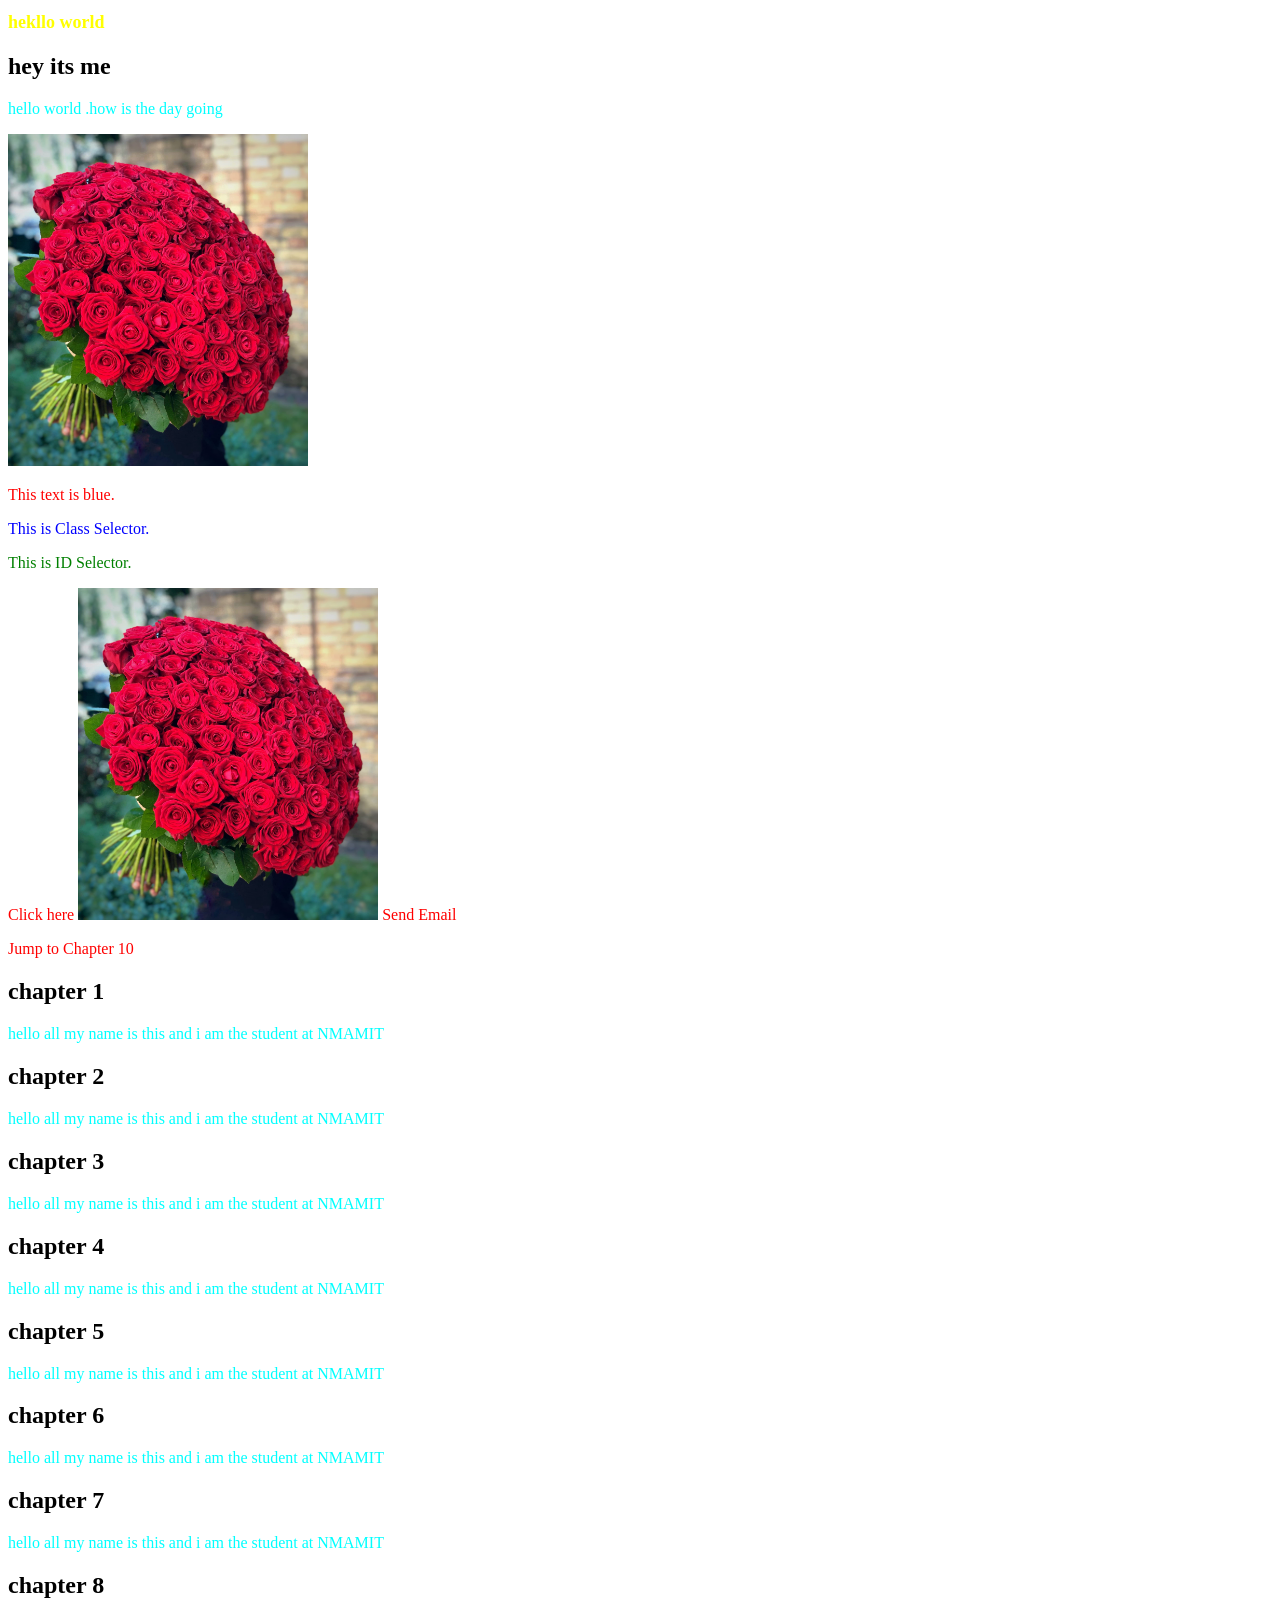
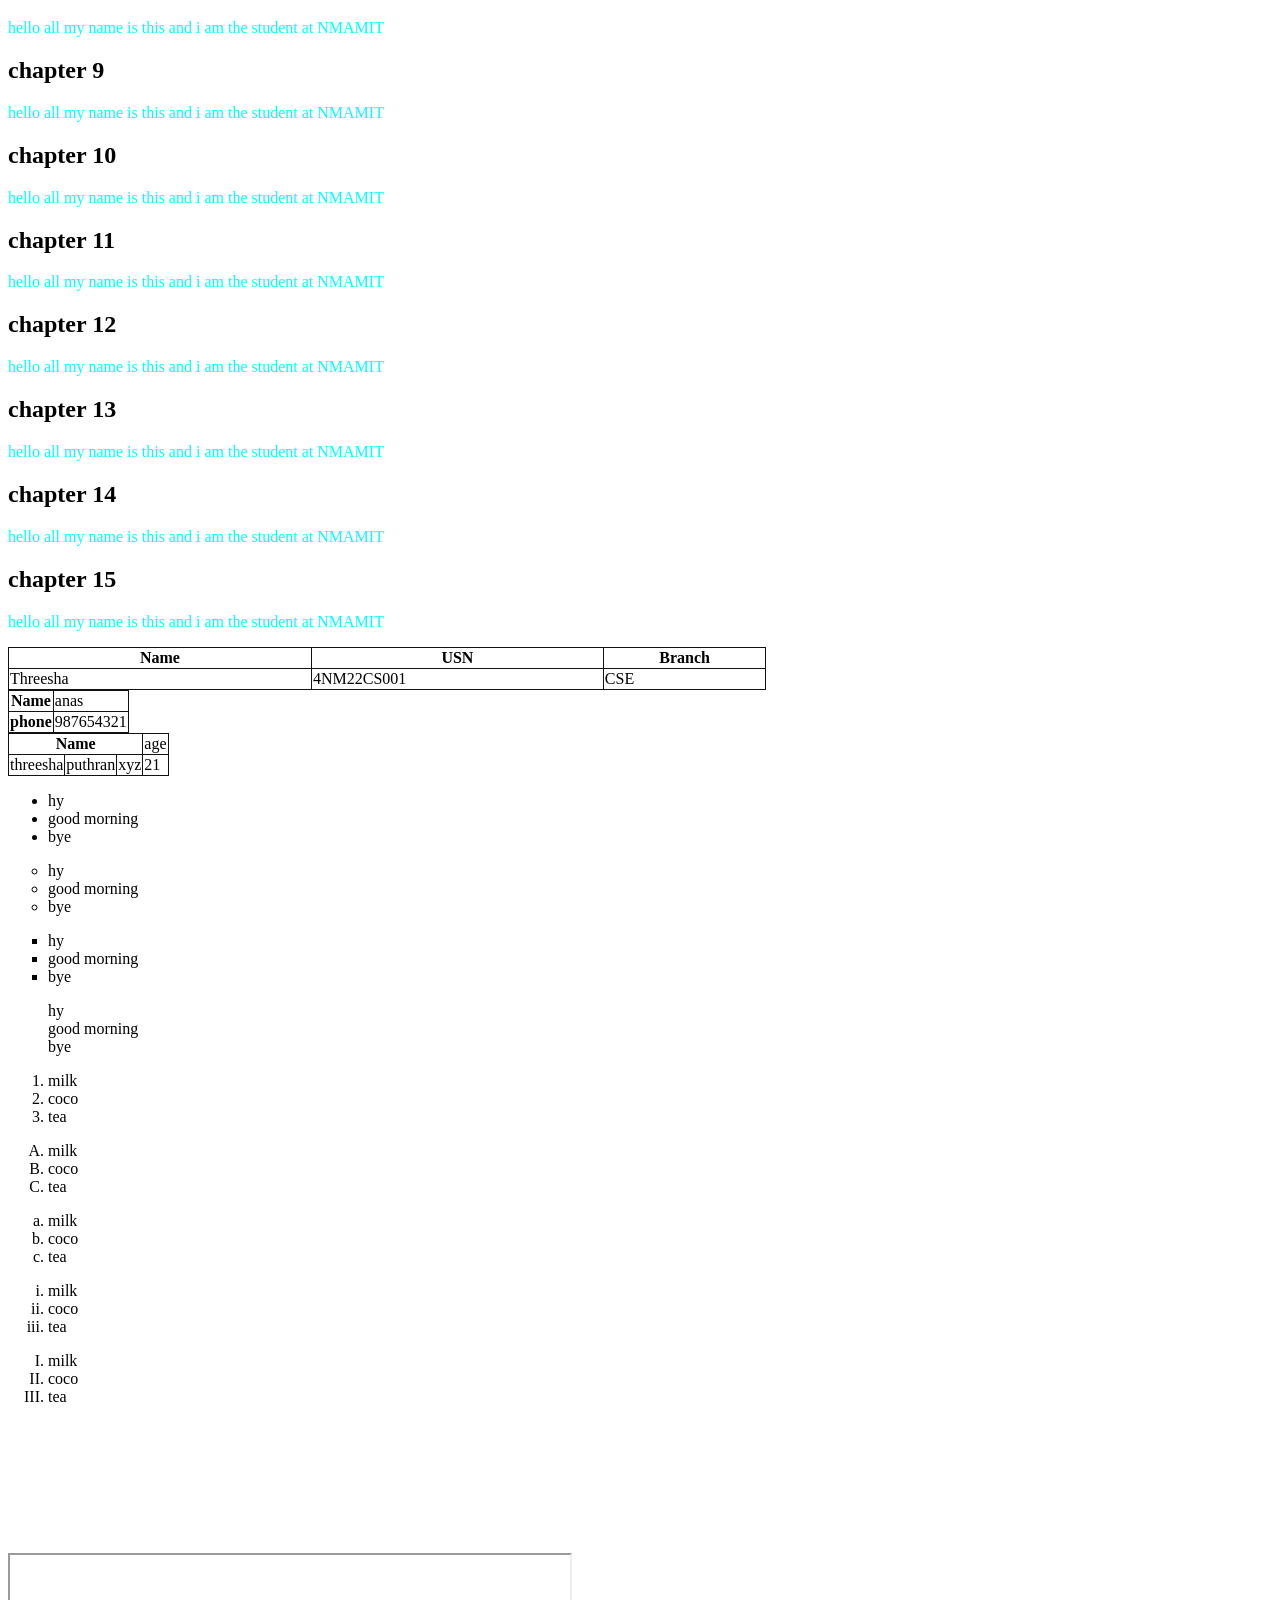
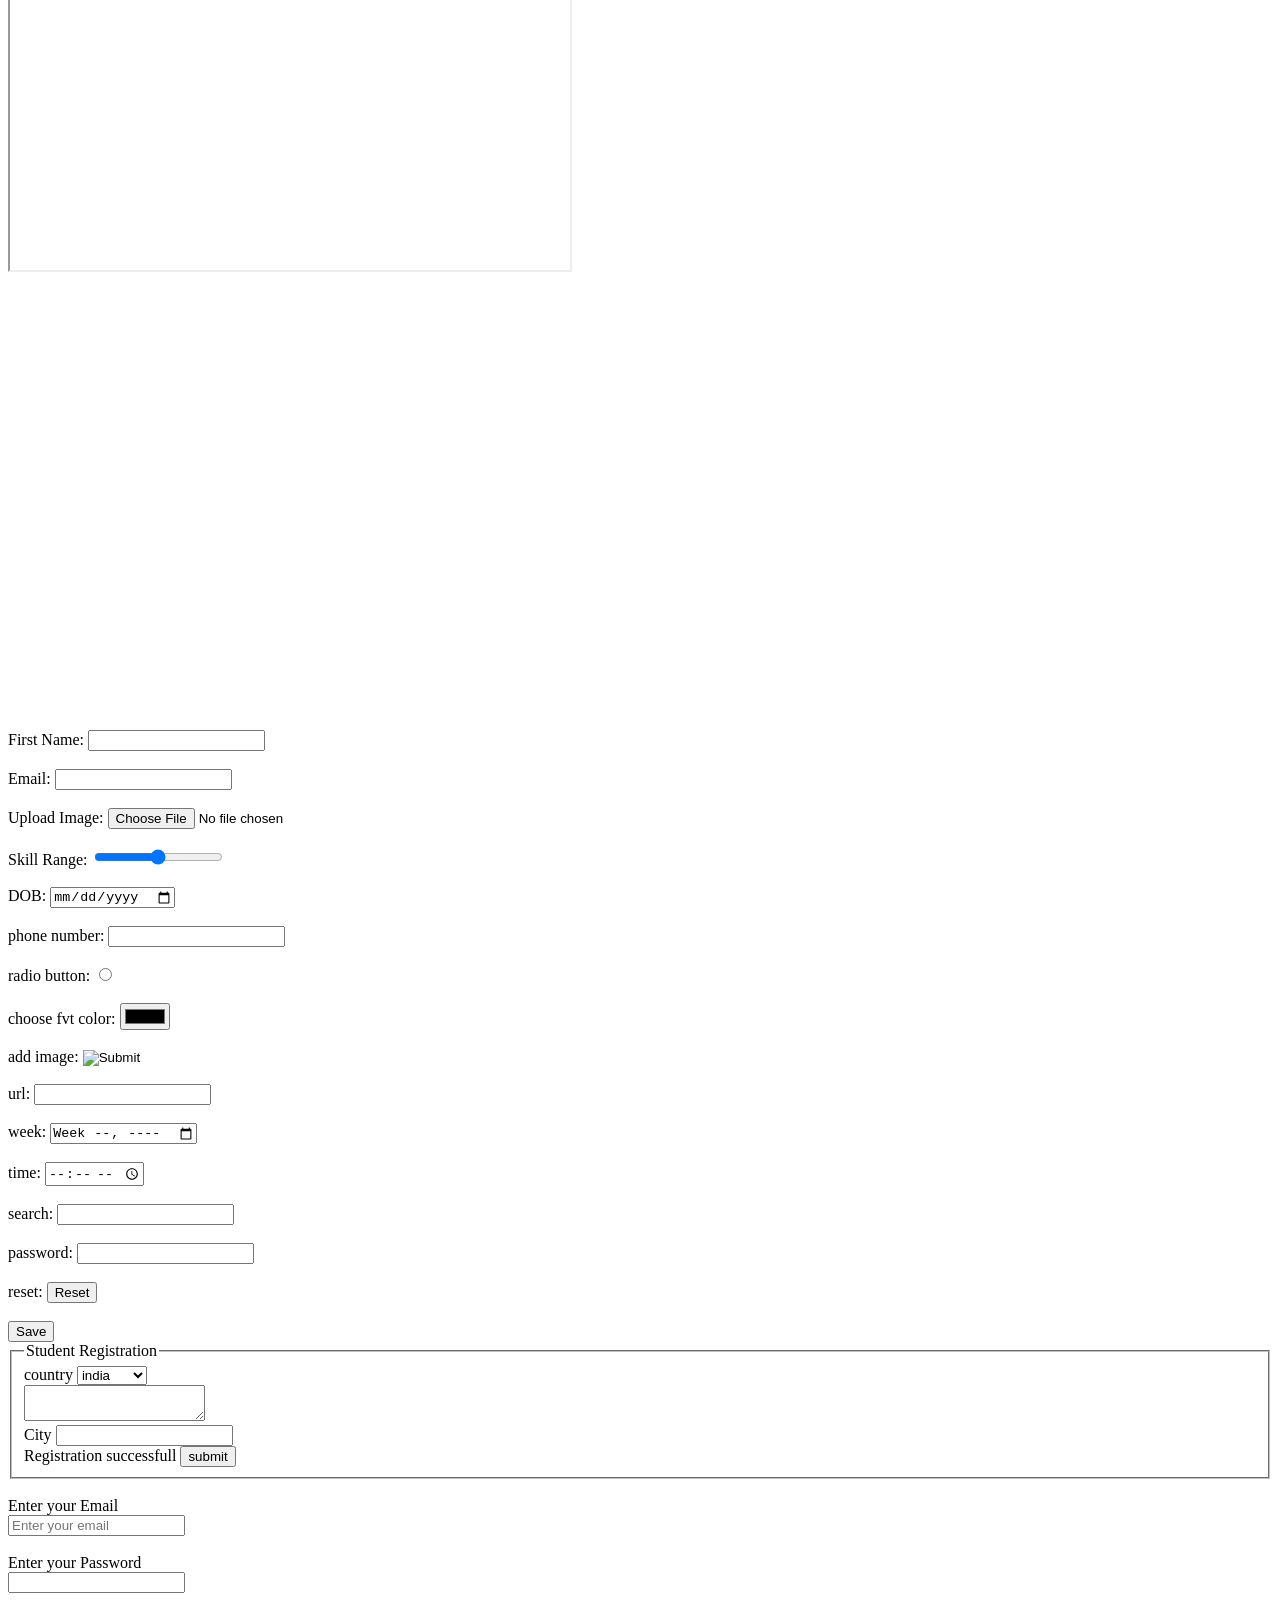
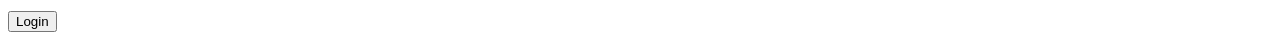
<file: index.html>
<!DOCTYPE html>
<html lang="en">
<head>
    <meta charset="UTF-8">
    <meta name="viewport" content="width=device-width, initial-scale=1.0">
    <title>hello how r u</title>
    <link rel="stylesheet" href="stylesheet/style.css">
    <style>
        .par{
            color: blue;
        }

        #par1{
            color:green;
        }
    </style>
</head>

<body>
    <h1>hekllo world</h1>
    <h2>hey its me</h2>
    <p>hello world .how is the day going</p>
    <img src="flower.jpg" alt="My Image" width="300">
    <p style="color:red;">This text is blue.</p>
    <p class="par">
        This is Class Selector.
    </p>

    <p id="par1">
        This is ID Selector.
    </p>
    <a href="https://www.youtube.com/" target="_blank">Click here</a>
    <a href="https://www.youtube.com/">
    <img src="flower.jpg" alt="Flower Image" width="300">
    <a href="mailto:threeshaputhran05@gmail.com">Send Email</a>

    <p>
        <a href="#c10">Jump to Chapter 10</a>
    </p>

    <h2>chapter 1</h2>
    <p>hello all my name is this and i am the student at NMAMIT</p>
    <h2>chapter 2</h2>
    <p>hello all my name is this and i am the student at NMAMIT</p>
    <h2>chapter 3</h2>
    <p>hello all my name is this and i am the student at NMAMIT</p>
    <h2>chapter 4</h2>
    <p>hello all my name is this and i am the student at NMAMIT</p>
    <h2>chapter 5</h2>
    <p>hello all my name is this and i am the student at NMAMIT</p>
    <h2>chapter 6</h2>
    <p>hello all my name is this and i am the student at NMAMIT</p>
    <h2>chapter 7</h2>
    <p>hello all my name is this and i am the student at NMAMIT</p>
    <h2>chapter 8</h2>
    <p>hello all my name is this and i am the student at NMAMIT</p>
    <h2>chapter 9</h2>
    <p>hello all my name is this and i am the student at NMAMIT</p>
    <h2>chapter 10</h2>
    <p>hello all my name is this and i am the student at NMAMIT</p>
    <h2>chapter 11</h2>
    <p>hello all my name is this and i am the student at NMAMIT</p>
    <h2>chapter 12</h2>
    <p>hello all my name is this and i am the student at NMAMIT</p>
    <h2>chapter 13</h2>
    <p>hello all my name is this and i am the student at NMAMIT</p>
    <h2>chapter 14</h2>
    <p>hello all my name is this and i am the student at NMAMIT</p>
    <h2>chapter 15</h2>
    <p>hello all my name is this and i am the student at NMAMIT</p>

    <table style="width:60%;">
        <tr>
            <th style="width:40%;">Name</th>
            <th>USN</th>
            <th>Branch</th>
        </tr>

        <tr>
            <td>Threesha</td>
            <td>4NM22CS001</td>
            <td>CSE</td>
        </tr>
    </table>



    
    <table>
        <tr>
            <th>Name</th>
            <td>anas</td>
        </tr>
        <tr>
            <th rowspan="2">phone</th>
            <td>987654321</td>
        </tr>
    </table>



    <table>
        <tr>
            <th colspan="3">Name</th>
            <td>age</td>
        </tr>
        <tr>
            <td>threesha</td>
            <td>puthran</td>
            <td>xyz</td>
            <td>21</td>
        </tr>
    </table>

    <ul>
        <li>hy</li>
        <li>good morning</li>
        <li>bye</li>
    </ul>

    <ul type="circle">
        <li>hy</li>
        <li>good morning</li>
        <li>bye</li>
    </ul>

    <ul type="square">
        <li>hy</li>
        <li>good morning</li>
        <li>bye</li>
    </ul>

    <ul type="none">
        <li>hy</li>
        <li>good morning</li>
        <li>bye</li>
    </ul>

    <ol>
        <li>milk</li>
        <li>coco</li>
        <li>tea</li>
    </ol>
    
    <ol type="A">
        <li>milk</li>
        <li>coco</li>
        <li>tea</li>
    </ol>

    <ol type="a">
        <li>milk</li>
        <li>coco</li>
        <li>tea</li>
    </ol>

    <ol type="i">
        <li>milk</li>
        <li>coco</li>
        <li>tea</li>
    </ol>

    <ol type="I">
        <li>milk</li>
        <li>coco</li>
        <li>tea</li>
    </ol>

        <iframe
        width="560"
        height="315"
        src="https://www.youtube.com/embed/dQw4w9WgXcQ"
        title="YouTube video player"
        >
    </iframe>

    <iframe
        src="https://www.google.com/maps/embed?pb=!1m18!1m12!1m3!1d387190.27991402155!2d-74.25986722421247!3d40.69767006359205!2m3!1f0!2f0!3f0!3m2!1i1024!2i768!4f13.1!3m3!1m2!1s0x89c250b0b1d5c3f1%3A0x7b9c1c4c0c5d4c6!2sNew%20York%2C%20NY%2C%20USA!5e0!3m2!1sen!2sin!4v1750000000000!5m2!1sen!2sin"
        width="600"
        height="450"
        style="border:0;"
        allowfullscreen=""
        loading="lazy"
        referrerpolicy="no-referrer-when-downgrade">
    </iframe>



    <iframe  
        src="https://www.google.com/maps/embed?pb=!1m18!1m12!1m3!1d31054.565779693232!2d74.67705086647972!3d13.36142107184114!2m3!1f0!2f0!3f0!3m2!1i1024!2i768!4f13.1!3m3!1m2!1s0x3bbcbc1a3ff8b9bd%3A0x7c5dbd41c1abb9c2!2sMalpe%20Beach!5e0!3m2!1sen!2sin!4v1783317550536!5m2!1sen!2sin"
        width="600" 
        height="450" 
        style="border:0;" 
        allowfullscreen="" 
        loading="lazy" 
        referrerpolicy="strict-origin-when-cross-origin">
    </iframe>


    <form>

        <label for="name">First Name:</label>
        <input type="text" id="name" name="name">
        <br><br>

        <label for="email">Email:</label>
        <input type="email" id="email" name="email">
        <br><br>

        <label for="file">Upload Image:</label>
        <input type="file" id="file" name="file">
        <br><br>

        <label for="skill">Skill Range:</label>
        <input type="range" id="skill" name="skill" min="0" max="100">
        <br><br>

        <label for="dob">DOB:</label>
        <input type="date" id="dob" name="dob">
        <br><br>

        <label>phone number:</label>
        <input type="tel">
        <br><br>

        <label>radio button:</label>
        <input type="radio">
        <br><br>

        <label>choose fvt color:</label>
        <input type="color">
        <br><br>

        <label>add image:</label>
        <input type="image">
        <br><br>

        <label>url:</label>
        <input type="url">
        <br><br>

        <label>week:</label>
        <input type="week">
        <br><br>

        <label>time:</label>
        <input type="time">
        <br><br>

        <label>search:</label>
        <input type="search">
        <br><br>

        <label>password:</label>
        <input type="password">
        <br><br>

        <label>reset:</label>
        <input type="reset">
        <br><br>
        <input type="submit" value="Save">

    <fieldset>
        <legend>Student Registration</legend>

        <label>country</label>
        <select>
            <optgroup label="asia">
                <option>india</option>
                <option>japan</option>
                <option>china</option>
            </optgroup>
        </select>
        <br>

        <textarea>
        </textarea>
        <br>

        <label>City</label>
        <input list="cities">
        <datalist id="cities">
            <option value="bangalore"></option>
            <option value="mumbai"></option>
            <option value="mysore"></option>
        </datalist>
        <br>

        <output>Registration successfull</output>
        <button type="sumbit">submit</button>
        <br>

    </fieldset>
    <br>
    </form>

    <form action="welcome.html">
        <label for="email">Enter your Email</label><br>
        <input type="email" id="email" name="email" placeholder="Enter your email" required>
        <br><br>

        <label for="password">Enter your Password</label><br>
        <input type="password" id="password" name="password" required>
        <br><br>

        <input type="submit" value="Login">


 
    </form>
</body>
</html>
</file>
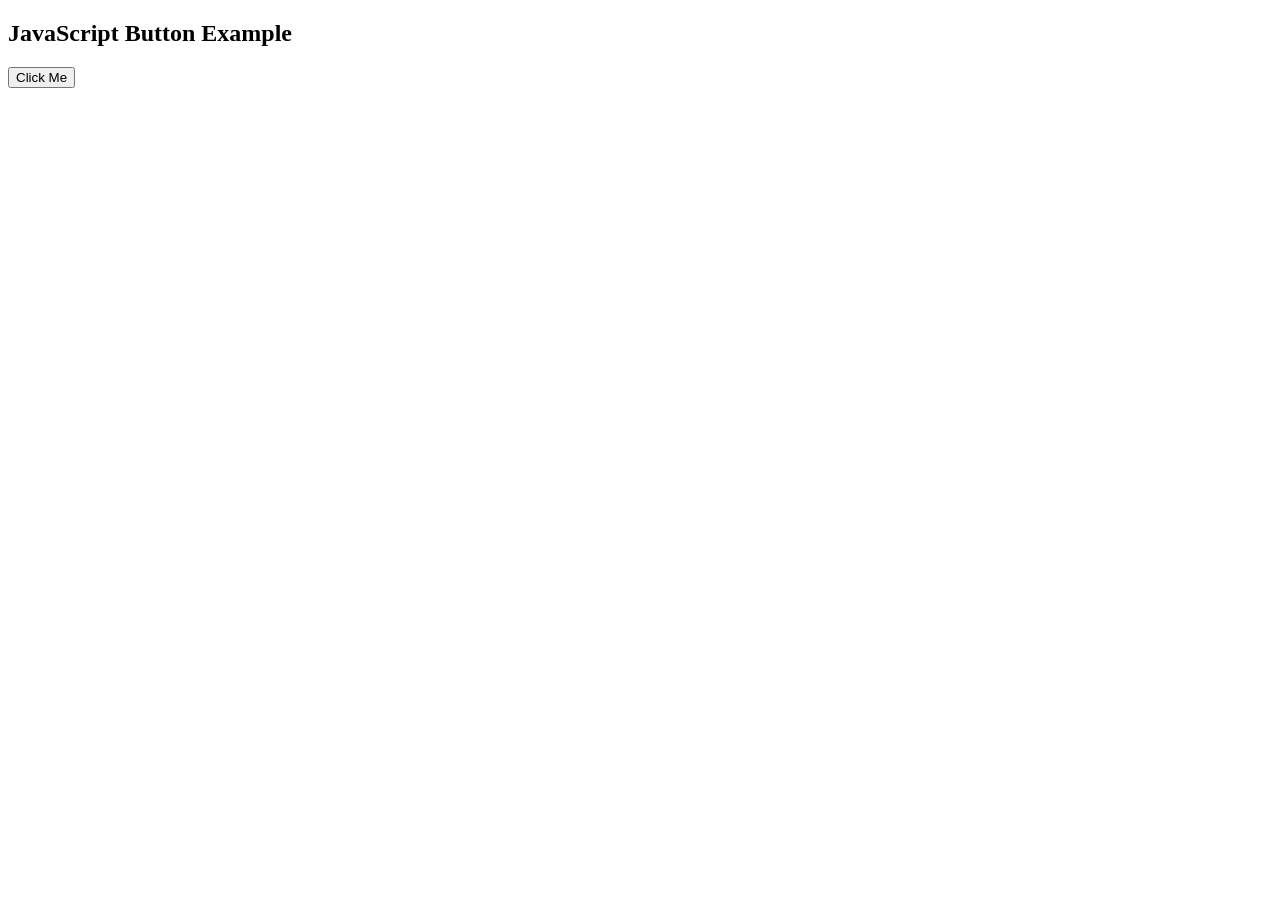
<file: button.html>
<!DOCTYPE html>
<html lang="en">
<head>
    <meta charset="UTF-8">
    <meta name="viewport" content="width=device-width, initial-scale=1.0">
    <title>Buttons</title>
</head>
<body>

    <h2>JavaScript Button Example</h2>

    <button onclick="showMessage()">Click Me</button>

    <script>
        let showMessage = () => {
            alert("Welcome to JavaScript");
        }
    </script>

</body>
</html>
</file>
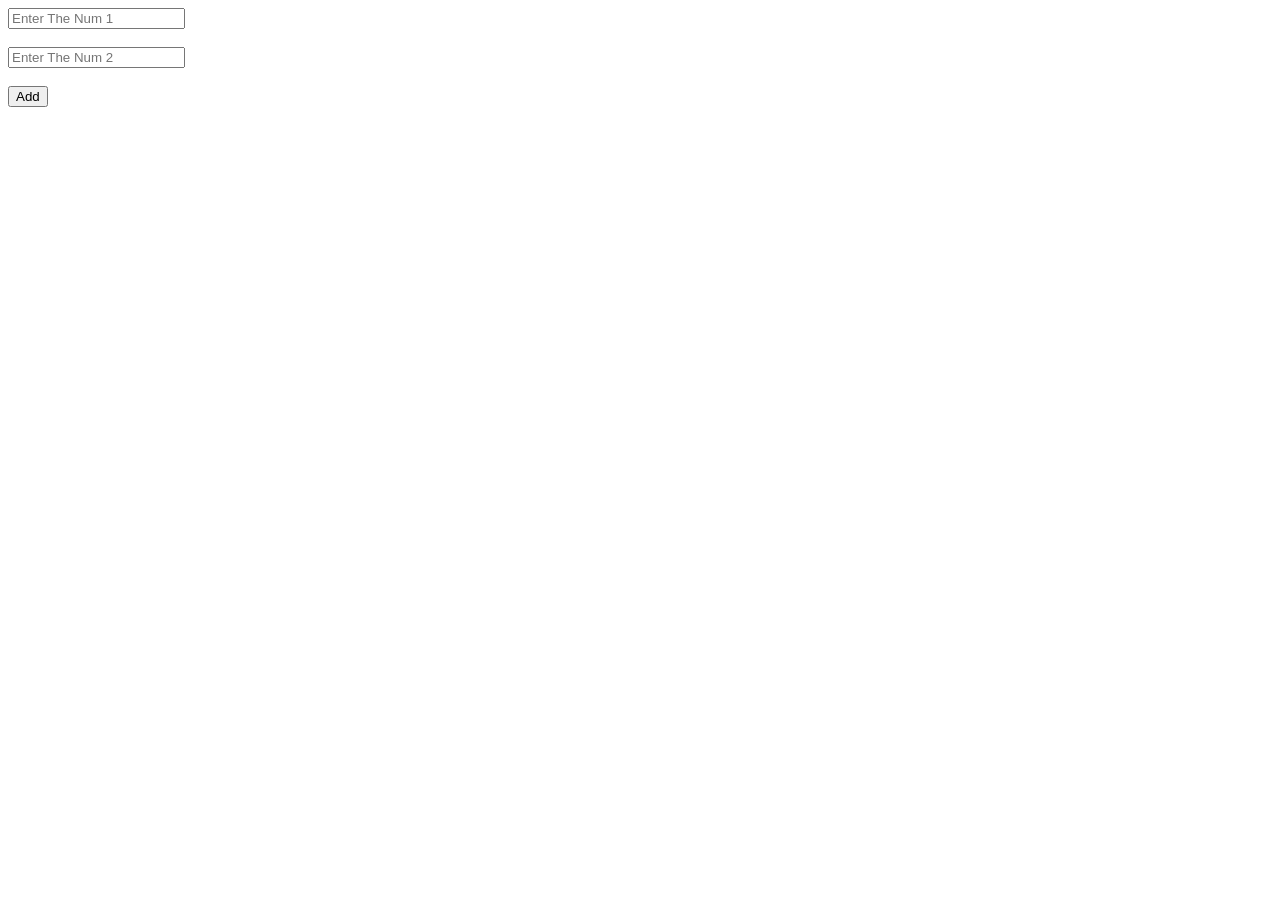
<file: sum.html>
<!DOCTYPE html>
<html lang="en">
<head>
    <meta charset="UTF-8">
    <meta name="viewport" content="width=device-width, initial-scale=1.0">
    <title>Sum</title>
</head>
<body>

    <input type="number" id="num1" placeholder="Enter The Num 1"><br><br>

    <input type="number" id="num2" placeholder="Enter The Num 2"><br><br>

    <button onclick="addNumbers()">Add</button>

    <h3 id="result"></h3>

    <script>
        let addNumbers = () => {

            let a = Number(document.getElementById("num1").value);

            let b = Number(document.getElementById("num2").value);

            document.getElementById("result").innerHTML = "Sum = " + (a + b);

        }
    </script>

</body>
</html>
</file>
<file: stylesheet/style.css>
p{
    color: aqua;
}

h1{
    font-size: large;
    color: yellow;
}

a:link{
    color: red;
    text-decoration: none;
}
a:visited{
    color: brown;
}

a:hover{
    color: aqua;
}

a:active{
    color: rgb(196, 53, 177);
}

table,th,td{
    border:1px solid rgb(19, 18, 18);
    border-collapse: collapse;
}
</file>
